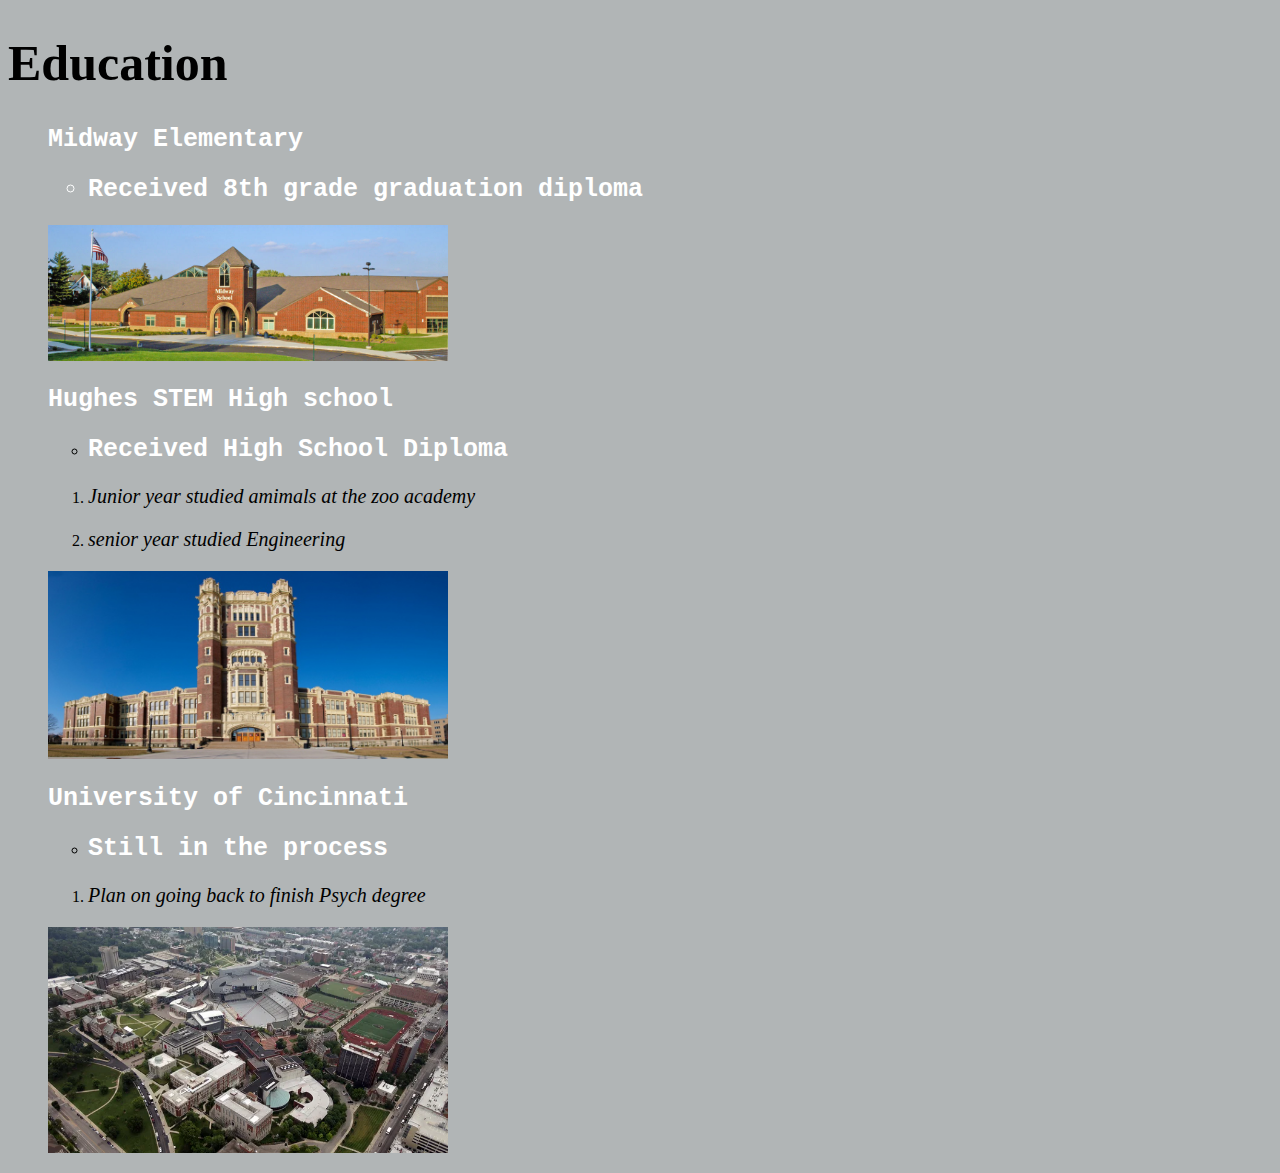
<file: education.html>
<!DOCTYPE html>
<html lang="en">
<head>
    <meta charset="UTF-8">
    <meta http-equiv="X-UA-Compatible" content="IE=edge">
    <meta name="viewport" content="width=>, initial-scale=1.0">
    <title>Document</title>
    <link rel="stylesheet" href="style.css">
</head>
<body>
    <h1>Education</h1>
    <ul>
    <h2 >Midway Elementary</h2>
    <h2> <ul> <li>Received 8th grade graduation diploma</li>
    </h2> 
            <img src="./FC3CF57F-80F1-4A12-9572-54FF5FF065DD.jpeg" alt="" class="smaller-image">

            <h2>Hughes STEM High school</h2>

                <ul>
                    <li><h2>Received High School Diploma</h2></li>
</ul>
            <ol>
                <li><p>Junior year studied amimals at the zoo academy</p></li>
                <li><p>senior year studied Engineering</p></li>
            </ol>

            <img src="./7712CDA7-9F68-4238-8599-A223941C49FE.jpeg" alt="" class="smaller-image">
            <h2>University of Cincinnati</h2>
        
                <ul> <li><h2>Still in the process</h2></li>
                </ul>
            <ol>
                <li><p>Plan on going back to finish Psych degree</p></li>
            </ol>
            <img src="./3FB01830-C60C-44FE-A615-ACAFA94B1920.webp" alt="" class="smaller-image">

</body>
</html>
</file>
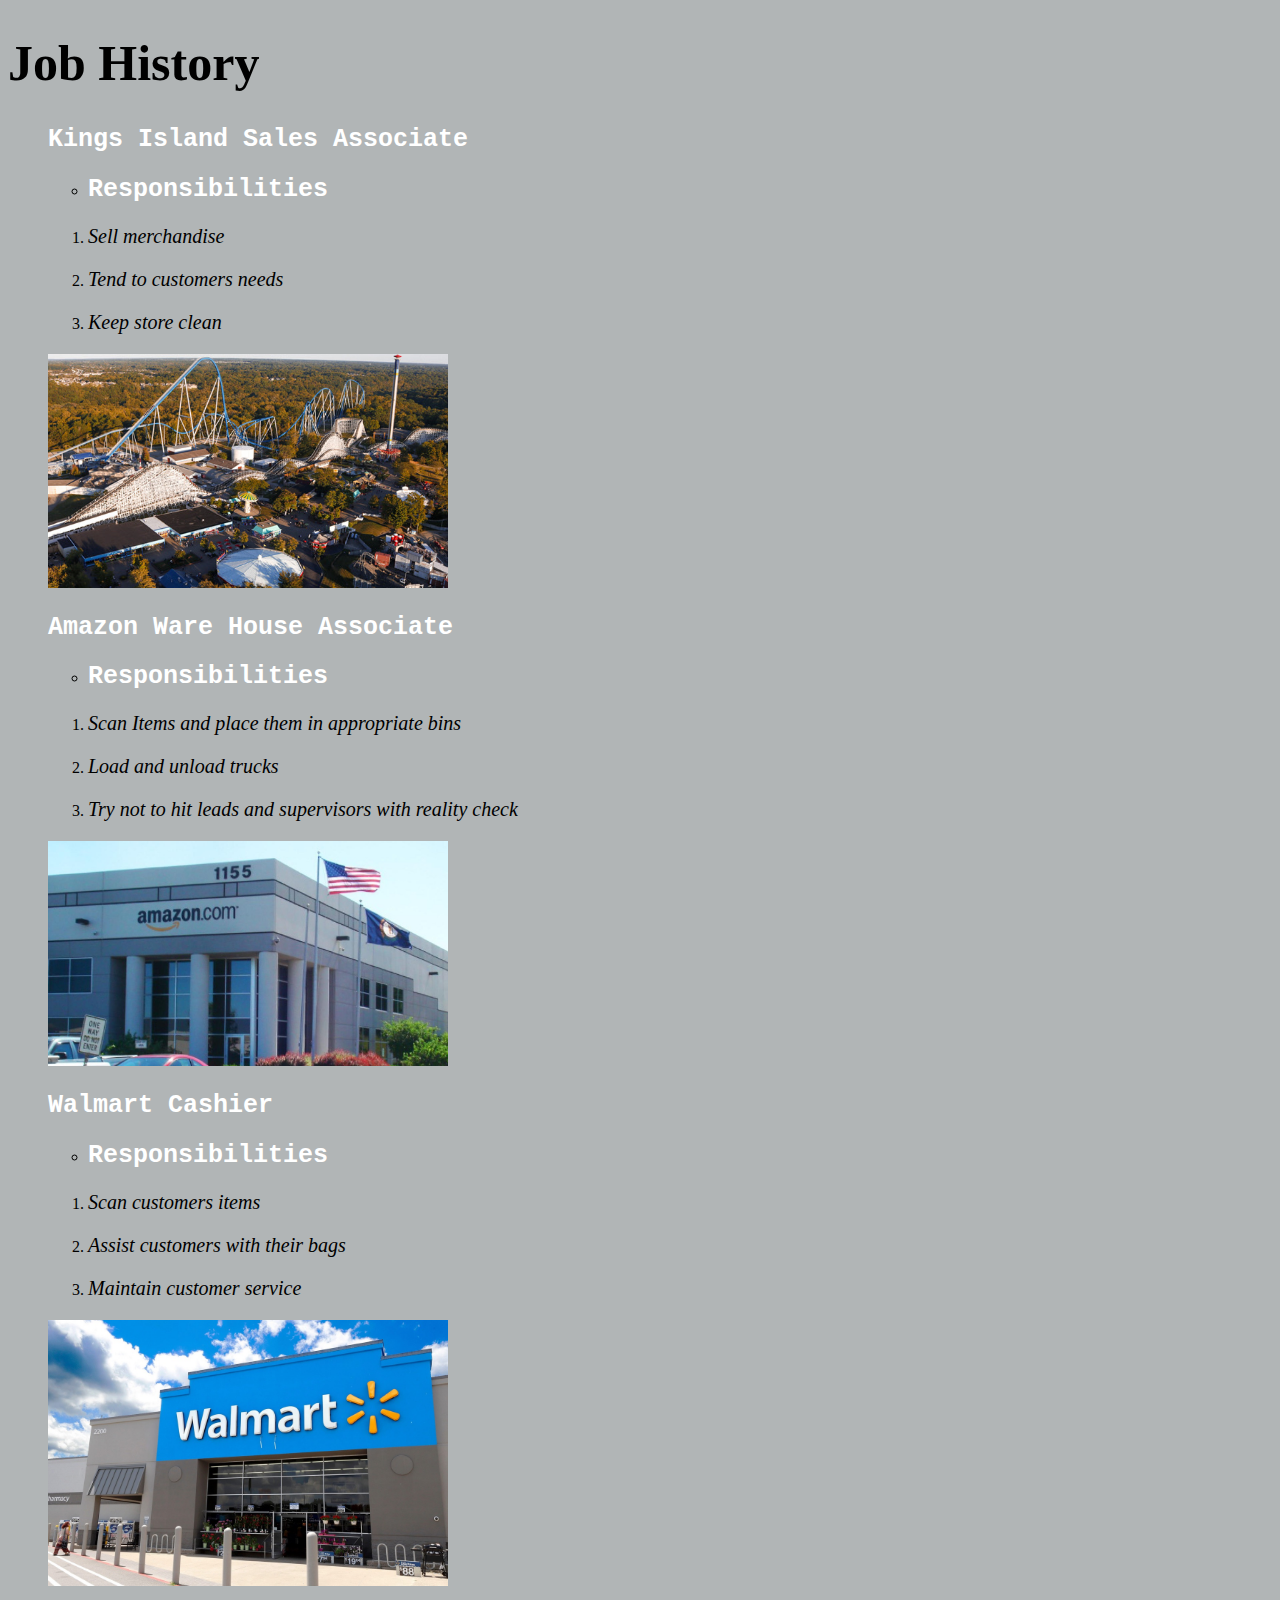
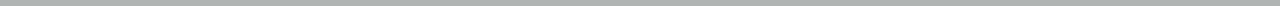
<file: jobs.html>
<!DOCTYPE html>
<html lang="en">
<head>
    <meta charset="UTF-8">
    <meta http-equiv="X-UA-Compatible" content="IE=edge">
    <meta name="viewport" content="width=>, initial-scale=1.0">
    <title>Document</title>
    <link rel="stylesheet" href="style.css">
</head>
<body>
    <a href=""></a>
    <h1>Job History</h1>
    <main>
    <ul>
   <h2>Kings Island Sales Associate</h2>
   <ul> <li> <h2>Responsibilities</h2></li> </ul>
       <ol>
           <li><p>Sell merchandise</p></li>
           <li><p>Tend to customers needs</p></li>
           <li><p>Keep store clean</p></li>
        </ol>

   <img src="./DFFC9C9C-AFE0-4469-A695-E851B51BDC9F_4_5005_c.jpeg" alt="" class="smaller-image">

   <h2>Amazon Ware House Associate</h2>
       <ul>
           <li><h2>Responsibilities</h2></li> </ul> 
       <ol>
           <li><p>Scan Items and place them in appropriate bins </p></li>
           <li><p>Load and unload trucks </p></li>
           <li><p>Try not to hit leads and supervisors with reality check</p></li>
       </ol>
    </p>
   <img src="./E0C433DB-1C0A-48E1-8511-26EE1524E274_1_105_c.jpeg" alt="" class="smaller-image">

   <h2>Walmart Cashier</h2>
   <ul> <li> <h2>Responsibilities </h2></li> </ul>
   <p>
       <ol>
           <li><p>Scan customers items</p></li>
           <li><p>Assist customers with their bags</p></li>
           <li><p>Maintain customer service</p></li>
       </ol>
    </p>
   <img src="./CE1A7BE1-8ECD-4DE8-94FC-F533B02227F7_1_105_c.jpeg" alt="" class="smaller-image">
    </ul>
</main>
</body>
</html>
</file>
<file: style.css>
h1{
    color: black;
    font-size: 50px;
    font-weight: 50px;
    font-family: 'Lobster Two', cursive;
}

h2{
    color: white;
    font-size: 25px;
    font-weight: 25px;
    font-family: 'Red Hat Mono', monospace;}
p{
    color: black;
    font-size: 20px;
    font-weight: 25px;
    font-style: oblique;  
}
.smaller-image {
    width: 400px;
}


body{
    background-color: rgb(177, 181, 182);
}
@media (max-width: 400px) {
    body{
        
        height: 100vh       
    }
    .smaller-image{
        margin: auto;
        text-align: center;
    }
    h1{
        text-align: center;
    }
    h2{
        text-align: center;
    }
    p{
        text-align: center;
    }
    
    li{
        text-align: center;
    }
    
    
}
</file>
